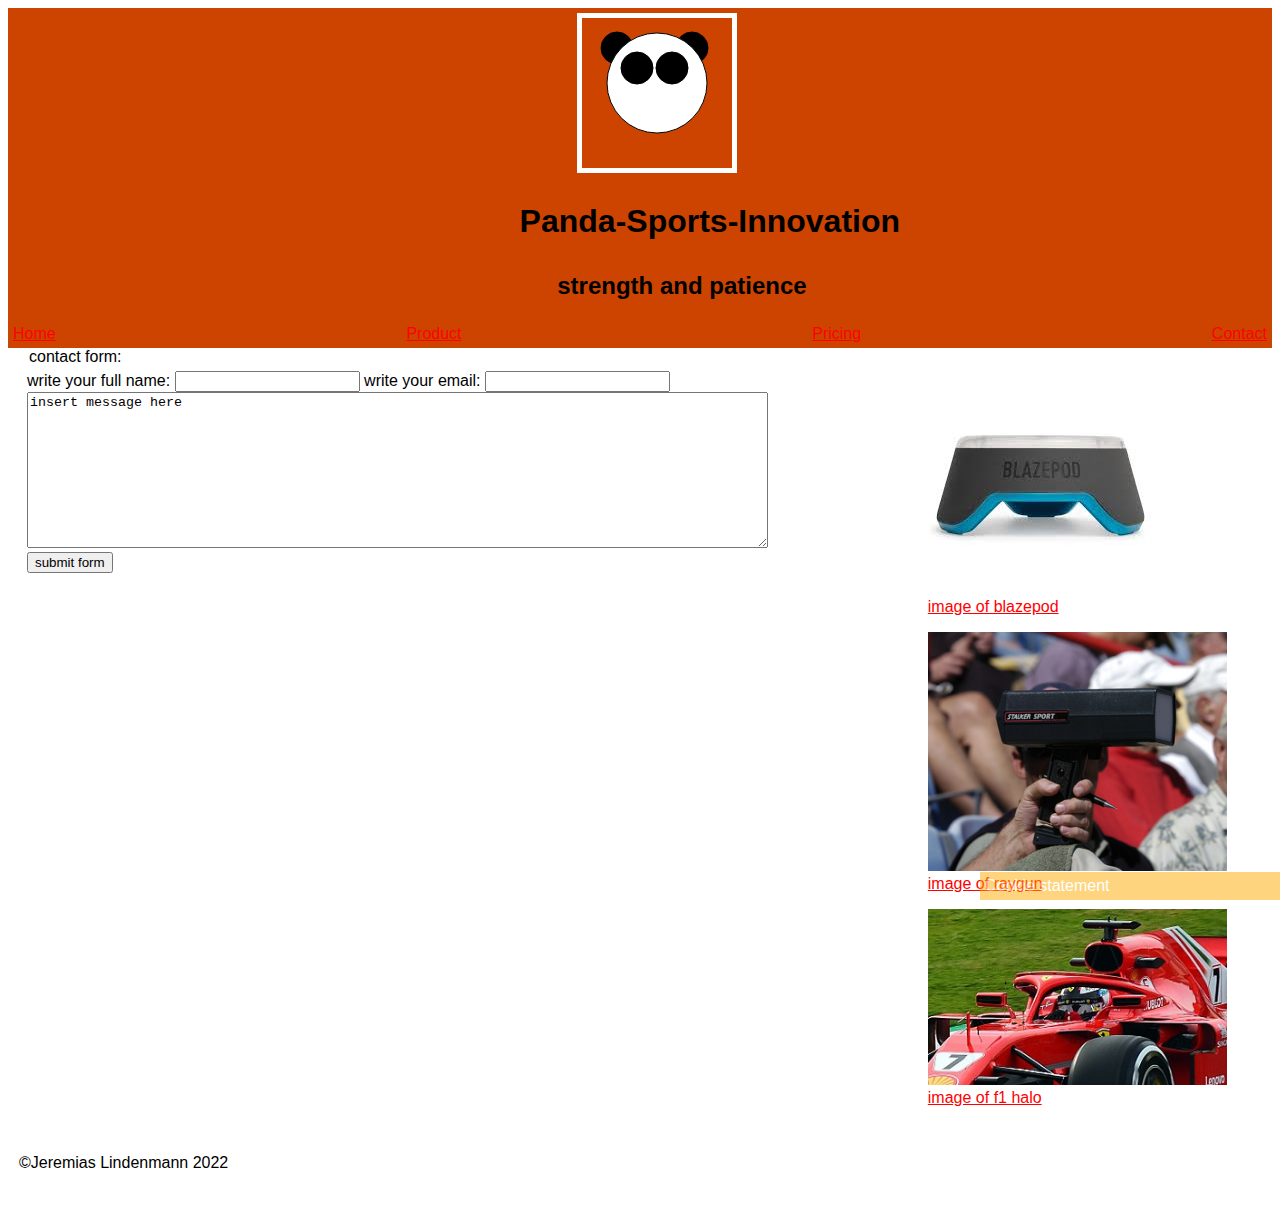
<file: contact.html>
<!DOCTYPE html>
<html lang="en">
    <head>
        <meta charset = "utf-8"/>
        <title>contact.html</title>
        <meta name="viewport" content="width=device-width, initial-scale=1.0">
        <meta name="author" content="Jeremias Lindenmann">
        <link href="style.css" type="text/css" rel="stylesheet">
    </head>
    <body>
        <header>
            <svg class="logo">
                <circle id="leftear" cx="35" cy="30" r="16" stroke = "black" fill = "black"/>
                <circle id="rightear" cx="110" cy="30" r="16" stroke = "black" fill = "black"/>
                <circle id="face" cx="75" cy="65" r="50" stroke = "black" fill = "white"/>
                <circle id="lefteye" cx="55" cy="50" r="16" stroke = "black" fill = "black"/>
                <circle id="righteye" cx="90" cy="50" r="16" stroke = "black" fill = "black"/> 
            </svg>
            <h1 class="title">Panda-Sports-Innovation</h1>
            <h2 class="payoff">strength and patience</h2>
             <nav class = "navigation">
                <ul class="nav">
                    <li>
                        <a href="index.html">
                            Home
                        </a>
                    </li>
                    <li>
                        <a href="product.html">
                            Product
                        </a>
                    </li>
                    <li>
                        <a href="pricing.html">
                            Pricing
                        </a>
                    </li>
                    <li>
                        <a href="contact.html">
                            Contact
                        </a>
                    </li>
                </ul>
            </nav>
        </header>
        <fieldset class="contactForm">
            <legend>contact form:</legend>
            <form> 
                <label>write your full name:</label> 
                <input type="text" name="name"> 
                <label>write your email:</label> 
                <input type="email" name="email">
                <textarea name="message" rows="10" cols="90">insert message here</textarea>
                <input type="submit" value="submit form">
            </form>
        </fieldset>
        <aside class="asideContact">
            <a href="https://www.inholland.nl/">
                <figure>
                    <img src="images/blazepod.jpg" alt="image of blazepod" title="blazepod" class="picture">
                    <figcaption>image of blazepod</figcaption>
                </figure>
            </a>
            <a href="https://www.inholland.nl/">
                <figure>
                    <img src="images/raygun.jpg" alt="image of raygun" title="raygun" class="picture">
                    <figcaption>image of raygun</figcaption>
                </figure>
            </a> 
            <a href="https://www.inholland.nl/">
                <figure>
                    <img src="images/halo.jpg" alt="image of f1 halo" title="f1 halo" class="picture">
                    <figcaption>image of f1 halo</figcaption>
                </figure>
            </a>
        </aside>
        <footer>
            <p class="studentName">
                &copy;Jeremias Lindenmann 2022
            </p>
            <section class="cookies">
                Cookie statement
            </section>
        </footer>
    </body>
</html>
</file>
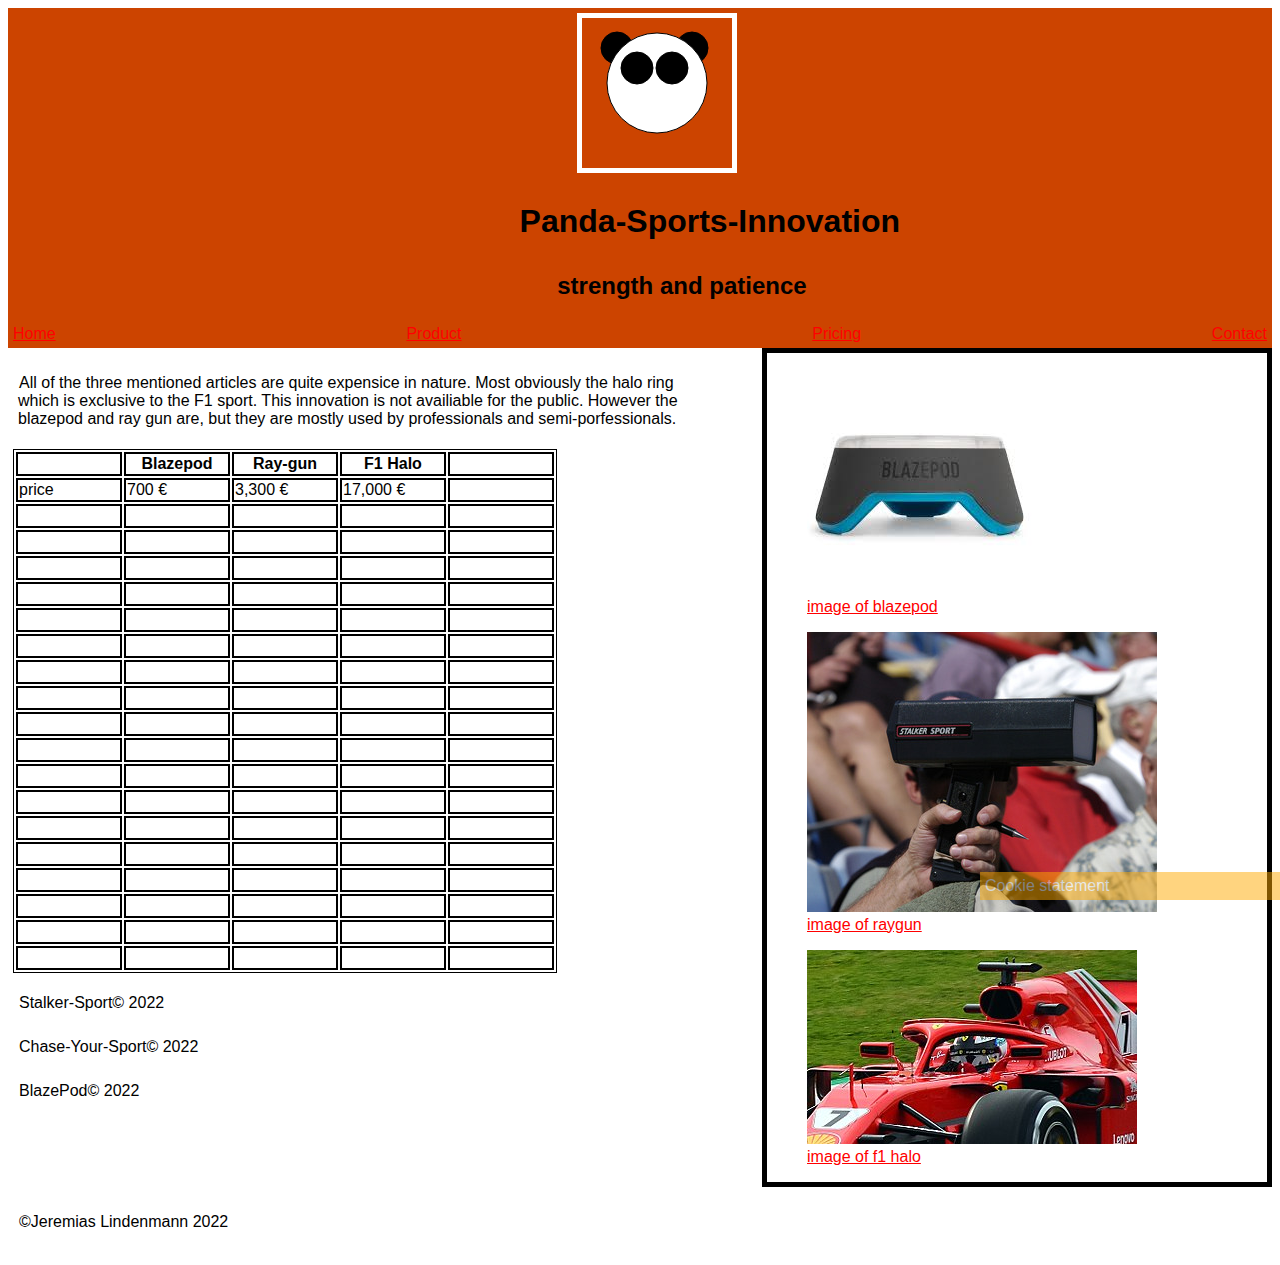
<file: pricing.html>
<!DOCTYPE html>
<html lang="en">
    <head>
        <meta charset = "utf-8"/>
        <title>pricing.html</title>
        <meta name="viewport" content="width=device-width, initial-scale=1.0">
        <meta name="author" content="Jeremias Lindenmann">
        <link href="style.css" type="text/css" rel="stylesheet">
    </head>
    <body>
        <header>
            <svg class="logo">
                <circle id="leftear" cx="35" cy="30" r="16" stroke = "black" fill = "black"/>
                <circle id="rightear" cx="110" cy="30" r="16" stroke = "black" fill = "black"/>
                <circle id="face" cx="75" cy="65" r="50" stroke = "black" fill = "white"/>
                <circle id="lefteye" cx="55" cy="50" r="16" stroke = "black" fill = "black"/>
                <circle id="righteye" cx="90" cy="50" r="16" stroke = "black" fill = "black"/>
            </svg>
            <h1 class="title">Panda-Sports-Innovation</h1>
            <h2 class="payoff">strength and patience</h2>
            <nav class = "navigation">
                <ul class="nav">
                    <li>
                        <a href="index.html">
                            Home
                        </a>
                    </li>
                    <li>
                        <a href="product.html">
                            Product
                        </a>
                    </li>
                    <li>
                        <a href="pricing.html">
                            Pricing
                        </a>
                    </li>
                    <li>
                        <a href="contact.html">
                            Contact
                        </a>
                    </li>  
                </ul>
            </nav>
        </header>
        <section class="pricingMain">
            <article id="pricingArticle">
                <p>All of the three mentioned articles are quite expensice in nature. Most obviously the halo ring which is exclusive to the F1 sport. This innovation is not availiable for the public. However the blazepod and ray gun are, but they are mostly used by professionals and semi-porfessionals.                   
                </p> 
            </article>
            <table class="pricingTable">
                <thead>
                    <tr>
                        <th>&nbsp;</th> 
                        <th>Blazepod</th>
                        <th>Ray-gun</th>
                        <th>F1 Halo</th>
                        <th>&nbsp;</th>
                    </tr>
                </thead>
                <tbody>
                    <tr>
                        <td>price</td>
                        <td>700 &euro;</td>
                        <td>3,300 &euro;</td>
                        <td>17,000 &euro;</td>
                        <td>&nbsp;</td>
                    </tr>
                    <tr>
                        <td>&nbsp;</td>
                        <td>&nbsp; </td>
                        <td>&nbsp; </td>
                        <td>&nbsp; </td>
                        <td>&nbsp; </td>
                    </tr>
                    <tr>
                        <td>&nbsp;</td>
                        <td>&nbsp; </td>
                        <td>&nbsp; </td>
                        <td>&nbsp; </td>
                        <td>&nbsp; </td>
                    </tr>
                    <tr>
                        <td>&nbsp;</td>
                        <td>&nbsp; </td>
                        <td>&nbsp; </td>
                        <td>&nbsp; </td>
                        <td>&nbsp; </td>
                    </tr>
                    <tr>
                        <td>&nbsp;</td>
                        <td>&nbsp; </td>
                        <td>&nbsp; </td>
                        <td>&nbsp; </td>
                        <td>&nbsp; </td>
                    </tr>
                    <tr>
                        <td>&nbsp;</td>
                        <td>&nbsp; </td>
                        <td>&nbsp; </td>
                        <td>&nbsp; </td>
                        <td>&nbsp; </td>
                    </tr>
                    <tr>
                        <td>&nbsp;</td>
                        <td>&nbsp; </td>
                        <td>&nbsp; </td>
                        <td>&nbsp; </td>
                        <td>&nbsp; </td>
                    </tr>
                    <tr>
                        <td>&nbsp;</td>
                        <td>&nbsp; </td>
                        <td>&nbsp; </td>
                        <td>&nbsp; </td>
                        <td>&nbsp; </td>
                    </tr>
                    <tr>
                        <td>&nbsp;</td>
                        <td>&nbsp; </td>
                        <td>&nbsp; </td>
                        <td>&nbsp; </td>
                        <td>&nbsp; </td>
                    </tr>
                    <tr>
                        <td>&nbsp;</td>
                        <td>&nbsp; </td>
                        <td>&nbsp; </td>
                        <td>&nbsp; </td>
                        <td>&nbsp; </td>
                    </tr>
                    <tr>
                        <td>&nbsp;</td>
                        <td>&nbsp; </td>
                        <td>&nbsp; </td>
                        <td>&nbsp; </td>
                        <td>&nbsp; </td>
                    </tr>
                    <tr>
                        <td>&nbsp;</td>
                        <td>&nbsp; </td>
                        <td>&nbsp; </td>
                        <td>&nbsp; </td>
                        <td>&nbsp; </td>
                    </tr>
                    <tr>
                        <td>&nbsp;</td>
                        <td>&nbsp; </td>
                        <td>&nbsp; </td>
                        <td>&nbsp; </td>
                        <td>&nbsp; </td>
                    </tr>
                    <tr>
                        <td>&nbsp;</td>
                        <td>&nbsp; </td>
                        <td>&nbsp; </td>
                        <td>&nbsp; </td>
                        <td>&nbsp; </td>
                    </tr>
                    <tr>
                        <td>&nbsp;</td>
                        <td>&nbsp; </td>
                        <td>&nbsp; </td>
                        <td>&nbsp; </td>
                        <td>&nbsp; </td>
                    </tr>
                    <tr>
                        <td>&nbsp;</td>
                        <td>&nbsp; </td>
                        <td>&nbsp; </td>
                        <td>&nbsp; </td>
                        <td>&nbsp; </td>
                    </tr>
                    <tr>
                        <td>&nbsp;</td>
                        <td>&nbsp; </td>
                        <td>&nbsp; </td>
                        <td>&nbsp; </td>
                        <td>&nbsp; </td>
                    </tr>
                    <tr>
                        <td>&nbsp;</td>
                        <td>&nbsp; </td>
                        <td>&nbsp; </td>
                        <td>&nbsp; </td>
                        <td>&nbsp; </td>
                    </tr>
                    <tr>
                        <td>&nbsp;</td>
                        <td>&nbsp; </td>
                        <td>&nbsp; </td>
                        <td>&nbsp; </td>
                        <td>&nbsp; </td>
                    </tr>
                </tbody>
            </table>
            <p>Stalker-Sport&copy; 2022</p>
            <p>Chase-Your-Sport&copy; 2022</p>
            <p>BlazePod&copy; 2022</p>
        </section>
        <aside class="pricingAside"> 
            <a href="https://www.inholland.nl/" id="productBlazepodImage">
                <figure>
                    <img src="images/blazepod.jpg" alt="image of blazepod" title="blazepod" class="picture">
                    <figcaption>image of blazepod</figcaption>
                </figure>
            </a>
            <a href="https://www.inholland.nl/">
                <figure>
                    <img src="images/raygun.jpg" alt="image of raygun" title="raygun" class="picture">
                    <figcaption>image of raygun</figcaption>
                </figure>
            </a> 
            <a href="https://www.inholland.nl/">
                <figure>
                    <img src="images/halo.jpg" alt="image of f1 halo" title="f1 halo" class="picture">
                    <figcaption>image of f1 halo</figcaption>
                </figure>
            </a>
        </aside>
        <footer>
            <p class="studentName">
                &copy;Jeremias Lindenmann 2022
            </p>
            <section class="cookies">
                Cookie statement
            </section>
        </footer>
    </body>
</html>
</file>
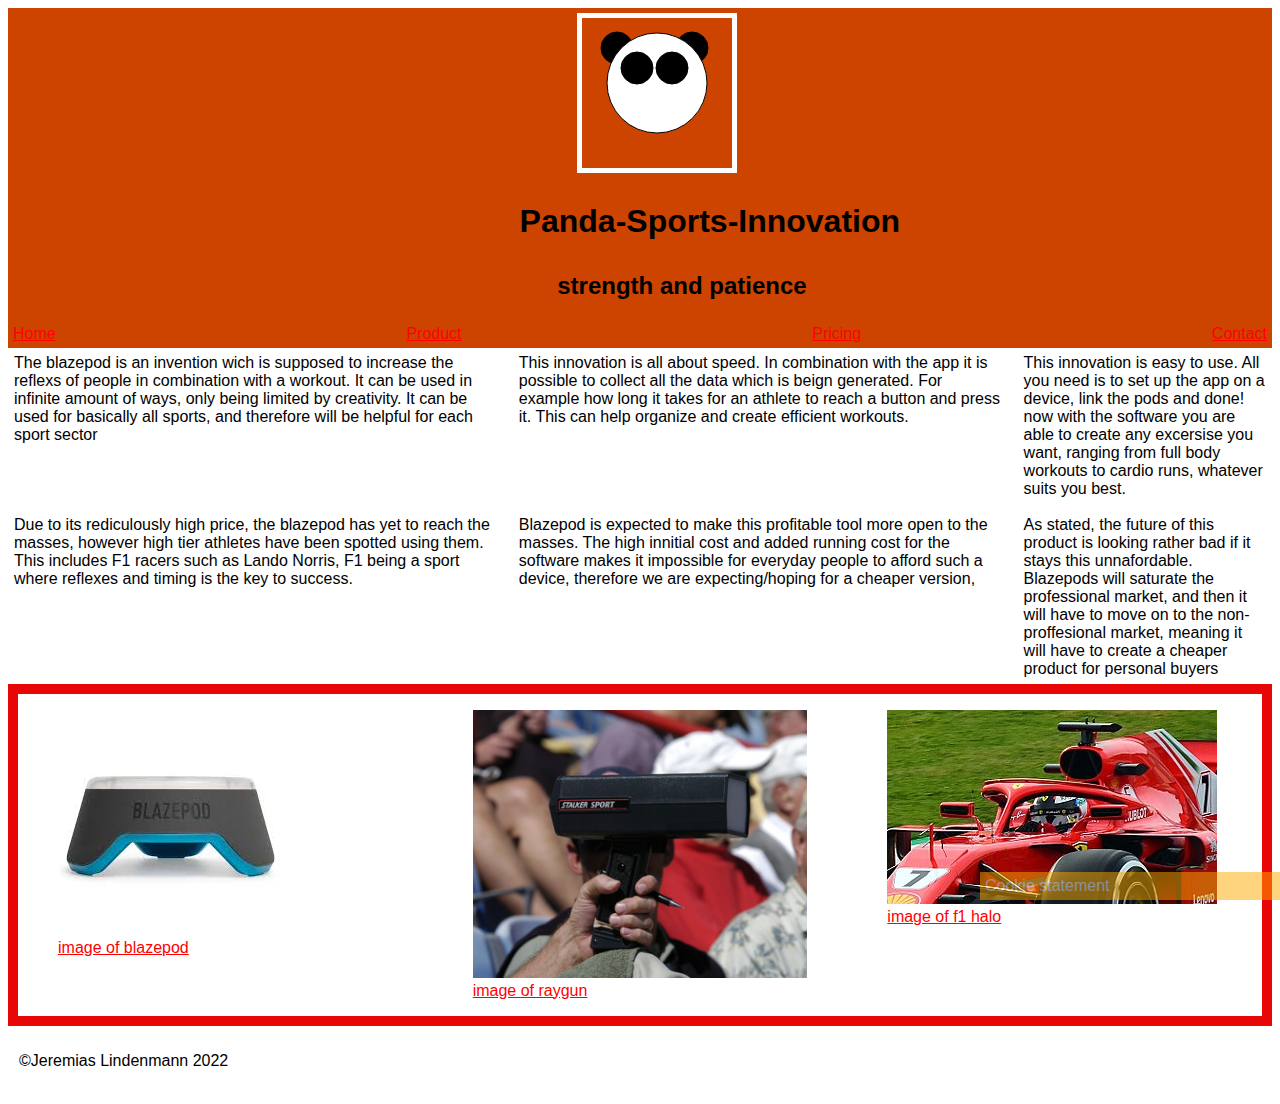
<file: product.html>
<!DOCTYPE html>
<html lang="en">
    <head>
        <meta charset = "utf-8"/>
        <meta name="viewport" content="width=device-width, initial-scale=1.0">
        <title>product.html</title>
        <meta name="author" content="Jeremias Lindenmann">
        <link href="style.css" type="text/css" rel="stylesheet">
    </head>
    <body>
        <header>
            <svg class="logo">
                <circle id="leftear" cx="35" cy="30" r="16" stroke = "black" fill = "black"/>
                <circle id="rightear" cx="110" cy="30" r="16" stroke = "black" fill = "black"/>
                <circle id="face" cx="75" cy="65" r="50" stroke = "black" fill = "white"/>
                <circle id="lefteye" cx="55" cy="50" r="16" stroke = "black" fill = "black"/>
                <circle id="righteye" cx="90" cy="50" r="16" stroke = "black" fill = "black"/>
            </svg>
            <h1 class="title">Panda-Sports-Innovation</h1>
            <h2 class="payoff">strength and patience</h2>
            <nav class = "navigation">
                <ul class="nav">
                    <li>
                        <a href="index.html">
                            Home
                        </a>
                    </li>
                    <li>
                        <a href="product.html">
                            Product
                        </a>
                    </li>
                    <li>
                        <a href="pricing.html">
                            Pricing
                        </a>
                    </li>
                    <li>
                        <a href="contact.html">
                            Contact
                        </a>
                    </li>
                </ul>
            </nav>
        </header>
        <section class="mainProduct">
            <article class="productp1">The blazepod is an invention wich is supposed to increase the reflexs of people in combination with a workout. It can be used in infinite amount of ways, only being limited by creativity. It can be used for basically all sports, and therefore will be helpful for each sport sector</article>
            <article class="productp2">This innovation is all about speed. In combination with the app it is possible to collect all the data which is beign generated. For example how long it takes for an athlete to reach a button and press it. This can help organize and create efficient workouts.</article>
            <article class="productp3">This innovation is easy to use. All you need is to set up the app on a device, link the pods and done! now with the software you are able to create any excersise you want, ranging from full body workouts to cardio runs, whatever suits you best.</article>
            <article class="productp4">Due to its rediculously high price, the blazepod has yet to reach the masses, however high tier athletes have been spotted using them. This includes F1 racers such as Lando Norris, F1 being a sport where reflexes and timing is the key to success.</article>
            <article class="productp5">Blazepod is expected to make this profitable tool more open to the masses. The high innitial cost and added running cost for the software makes it impossible for everyday people to afford such a device, therefore we are expecting/hoping for a cheaper version,</article>
            <article class="productp6">As stated, the future of this product is looking rather bad if it stays this unnafordable. Blazepods will saturate the professional market, and then it will have to move on to the non-proffesional market, meaning it will have to create a cheaper product for personal buyers</article>
        </section>
        <aside class="asideProduct">
            <a href="https://www.inholland.nl/">
                <figure>
                    <img src="images/blazepod.jpg" alt="image of blazepod" title="blazepod" class="picture">
                    <figcaption>image of blazepod</figcaption>
                </figure>
            </a>
            <a href="https://www.inholland.nl/">
                <figure>
                    <img src="images/raygun.jpg" alt="image of raygun" title="raygun" class="picture">
                    <figcaption>image of raygun</figcaption>
                </figure>
            </a> 
            <a href="https://www.inholland.nl/" id="producthaloimage">
                <figure>
                    <img src="images/halo.jpg" alt="image of f1 halo" title="f1 halo" class="picture">
                    <figcaption>image of f1 halo</figcaption>
                </figure>
            </a>
        </aside>
        <footer>
            <p class="studentName">
                &copy;Jeremias Lindenmann 2022
            </p>
            <section class="cookies">
                Cookie statement
            </section>
        </footer>
    </body>
</html>
</file>
<file: style.css>
/*PC*/
@media (min-width: 1280px) {
/*GENERAL*/
table,th,td{
    width: 100px;
    border: 2px solid #000;
}
body{
    font-family: Arial, Helvetica, sans-serif;
}
.picture{
    max-width: 100%;
    height: auto;
}
.nav{
    display: flex;
    flex-direction: row;
    list-style-type: none;
    margin: 0;
    padding: 0;
    align-items: center;
    justify-content: space-between;
}
p {
    border: 5px solid transparent;
    width: auto;
    letter-spacing: normal;
    word-spacing: normal;
    text-indent: 1px;
}
.logo{
    border: 5px solid white;
    width: 150px;
    margin-left: 45%;
    margin-right: 25%;
}
.title{
    border: 5px solid transparent;
    width: auto;
    margin-left: 40%;
}
.payoff{
    border: 5px solid transparent;
    width: auto;
    margin-left: 43%;
}
header{
    position: static;
    border: 5px solid transparent;
    background-color: #c40;
    clear: both;
}
footer{
    border: 5px solid transparent;
    clear: both;
}
.cookies{
    border: 5px solid transparent;
    float: right; 
    width: 300px;
    background-color: #fa0;
    opacity: 50%;
    color: #fff;
    z-index: 9999;
    box-sizing: border-box;
    position: fixed;
    right: 0;
    bottom: 0;
    line-height: normal;
}
.studentName{ 
    border: 5px solid transparent;
    width: 300px;
}
/*INDEX*/
#indexVideo{
    border: 10px solid transparent;
}
#videoSectionOGG{
    display: none;
}
#videoSection{
    width: 98%;
    border: 10px solid #fa0;
    height: auto;
}
.indexImage{
    border: 1px solid transparent;
    float: right;
    width: 400px;
    height: 325px;
    clear: both;
}
.indexArticle{
    border: 5px solid transparent;
    float: left;
    display: grid;
    height: auto;
}
#mainSection{
    border: 10px solid transparent;
    width: auto;
    float: left;
    background-color: #fa0;
    width: 75%;
}
#containerOne{
    border: 10px solid rebeccapurple;
    width: auto;
    display: grid;
    background-color: #fa0;
}
.containerTwo{
    border: 10px solid red;
    width: auto;
    display: grid;
}
.containerThree{
    border: 10px solid rebeccapurple;
    width: auto;
    display: grid;
}
.asideList{
    width: 22%;
    border: 5px solid #fff;
    float: right;
    gap: 1em;
    flex-shrink: 0;
    flex-grow: 0;
}
#asideListTop{
    display: none;
}
/*PRODUCT*/
.asideProduct{
    border: 10px solid rgb(232, 7, 7);
    flex-shrink: 0;
    flex-grow: 0;
    display: grid;
    grid-template-columns: 1fr 1fr 1fr;
}
.mainProduct{
    border: 5px solid transparent;
    gap: 1em;
    display: grid;
    grid-template-columns: 2fr 2fr 1fr;
    grid-auto-rows: auto;
}
.productp1{
    border: 1px solid transparent;
}
.productp2{
    border: 1px solid transparent;
}
.productp3{
    border: 1px solid transparent;
}
.productp4{
    border: 1px solid transparent; 
}
.productp5{
    border: 1px solid transparent;
}
.productp6{
    border: 1px solid transparent;
}
/*PRICING*/
.pricingTable{
    table-layout: fixed;
    border: 1px solid black;
}
.pricingAside{
    border: 5px solid black;
    width: 500px;
    float: right;
}
.pricingMain{
    border: 5px solid transparent;
    width: 700px;
    float: left;
}                                    
/*CONTACT*/
.asideContact{
    border: 5px solid transparent;
    width: 30%;
    float: right;
    height: auto;
}
.contactForm{
    border: 5px solid transparent;
    width: 50%;
    float: left;
}
a{
    color: red;
}
a:hover{
    color: red;
}
nav a:hover{
    color: red;
}
nav a:visited{
    color: #434;
}
}
                                                    /*TABLET*/
@media (max-width: 1279px) and (min-width: 481px){
    /* TABLET GENERAL*/
.picture{
    max-width: 100%;
    height: auto;
}
.nav{
    display: flex;
    flex-direction: row;
    list-style-type: none;
    margin: 0;
    padding: 0;
    align-items: center;
    justify-content: space-between;
}
p {
    border: 5px solid transparent;
    width: auto;
    letter-spacing: normal;
    word-spacing: normal;
    text-indent: 1px;
}
#hamburgerMenu{
    display: none;
}
.logo{
    border: 5px solid white;
    width: 150px;
    margin-left: 45%;
    margin-right: 25%;
}
.title{
    border: 5px solid transparent;
    width: auto;
    margin-left: 40%;
}
.payoff{
    border: 5px solid transparent;
    width: auto;
    margin-left: 43%;
}
header{
    position: static;
    border: 5px solid white;
    background-color: #c40;
    clear: both;
}
footer{
    border: 5px solid transparent;
    clear: both;
}
.cookies{
    border: 5px solid transparent;
    float: right; 
    width: 300px;
    background-color: #fa0;
    opacity: 50%;
    color: #fff;
    z-index: 9999;
    box-sizing: border-box;
    position: fixed;
    right: 0;
    bottom: 0;
    line-height: normal;
}
.studentName{ 
    border: 5px solid transparent;
    width: 300px;
}
/* TABLET INDEX*/
#indexVideo{
    border: 10px solid transparent;
}
#videoSection{
    display: none;
}
#videoSectionOGG{
    width: 100%;
    border: 10px solid #fa0;
    height: 420px;
}
.indexImage{
    border: 1px solid transparent;
    float: left;
    width: 400px;
    height: 325px;
    clear: both;
}
.indexArticle{
    border: 5px solid transparent;
    float: right;
    display: grid;
    height: auto;
    clear: both;
    width: auto;
}
#mainSection{  
    border: 5px solid #e32;
    width: 100%;
    background-color: #fa0;
}
#containerOne{
    border: 10px solid #bbb;
    width: auto;
    display: grid;
    background-color: #fa0;
}
.containerTwo{
    border: 10px solid #e34;
    width: auto;
    display: grid;
}
.containerThree{
    border: 10px solid #e32;
    width: auto;
    display: grid;
}
.asideList{
    display: none;
}
#asideListTop{
    width: 100%;
    border: 5px solid #865;
    display: grid;
    gap: 1em;
    flex-shrink: 0;
    flex-grow: 0;
}
/* TABLET PRODUCT*/
.asideProduct{
    border: 10px solid #565;
    flex-shrink: 0;
    flex-grow: 0;
    display: grid;
    grid-template-columns: 1fr 1fr;
}
#producthaloimage{
    display: none;
}
.mainProduct{
    border: 5px solid transparent;
    gap: 1em;
    display: grid;
    grid-template-columns: 2fr 2fr 1fr;
    grid-auto-rows: auto;
}
.productp1{
    border: 1px solid transparent;
}
.productp2{
    border: 1px solid transparent;
}
.productp3{
    border: 1px solid transparent;
}
.productp4{
    border: 1px solid transparent;
}
.productp5{
    border: 1px solid transparent;
}
.productp6{
    border: 1px solid transparent;
}
/*TABLET PRICING*/
.pricingTable{
    table-layout: fixed;
    border: 1px solid #000;
    width: 100%;
}
.pricingAside{
    border: 5px solid #000;
    width: 100%;
    display: grid;
    grid-template-columns: 1fr 1fr;
}
#productBlazepodImage{
    display: none;
}
.pricingMain{
    border: 5px solid transparent;
    width: 100%;
    clear: both;
}                                       
/*TABLET CONTACT*/
.asideContact{
    border: 5px solid transparent;
    width: 30%;
    float: right;
}
.contactForm{
    border: 5px solid transparent;
    width: 50%;
    float: left;
}
textarea{
    width: 50%;
}
}
                                                        /*MOBILE*/
@media screen and (max-width: 480px){
    .picture{
        max-width: 100%;
        height: auto;
    }
    .navigation{
        z-index: 2;
        position: absolute;
        right: 10px;
        top: 0;
    }
    p {
        border: 5px solid transparent;
        width: auto;
        letter-spacing: normal;
        word-spacing: normal;
        text-indent: 1px;
    }
    .logo{
        display: none;
    }
    .title{
        border: 5px solid transparent;
        width: 50%;
        float: left;
    }
    .payoff{
        border: 5px solid transparent;
        width: auto;
        float: left;
    }
    header{
        border: 1px solid transparent;
        background-color: #c40;
        width: 100%;
        display: grid;
    }
    footer{
        border: 5px solid transparent;
        clear: both;
    }
    .cookies{
        border: 5px solid transparent;
        float: right; 
        width: 300px;
        background-color: #fa0;
        opacity: 50%;
        color: #fff;
        z-index: 9999;
        box-sizing: border-box;
        position: fixed;
        right: 0;
        bottom: 0;
        line-height: normal;
    }
    .studentName{ 
        border: 5px solid transparent;
        width: 300px;
    }
    /* MOBILE INDEX*/
    #indexVideo{
        display: none;
    }
    #videoSection{
        display: none;
    }
    #videoSectionOGG{
        display: none;
    }
    .indexImage{
        border: 1px solid transparent;
        float: right;
        width: 400px;
        height: 325px;
        clear: both;
    }
    .indexArticle{
        border: 5px solid transparent;
        float: right;
        display: grid;
        height: auto;
        clear: both;
        width: auto;
    }
    #mainSection{  
        border: 5px solid #fff;
        float: left;
        background-color: #fa0;
        width: 100%;
        display: grid;
    }
    #containerOne{
        border: 10px solid #831;
        width: 100%;
        display: grid;
        background-color: #fa0;
    }
    .containerTwo{
        border: 10px solid #434;
        width: 100%;
        display: grid;
        background-color: #fa0;
    }
    .containerThree{
        border: 10px solid #d91;
        width: 100%;
        display: grid;
        background-color: #fa0;
    }
    .asideList{
        display: none;
    }
    #asideListTop{
        width: 100%;
        border: 5px solid rgb(194, 69, 69);
        display: grid;
        gap: 1em;
        flex-shrink: 0;
        flex-grow: 0;
    }
    /* MOBILE PRODUCT*/
    .asideProduct{
        border: 10px solid rgb(232, 7, 7);
        flex-shrink: 0;
        flex-grow: 0;
        grid-template-columns: 1fr 1fr 1fr;
    }
    .mainProduct{
        border: 5px solid transparent;
    }
    .productp1{
        border: 1px solid transparent;
    }
    .productp2{
        border: 1px solid transparent;
    }
    .productp3{
        border: 1px solid transparent;
    }
    .productp4{
        border: 1px solid transparent;
    }
    .productp5{
        border: 1px solid transparent;
    }
    .productp6{
        display: none;
    }
    /*MOBILE PRICING*/
    .pricingTable{
        table-layout: fixed;
        border: 1px solid black;
        clear: both;
        width: 100%;
    }
    .pricingAside{
        border: 1px solid black;
        max-width: 100%;
        float: right;
    }
    .pricingMain{
        border: 5px solid transparent;
        width: 100%;
        float: left;
    }
    #pricingArticle{
        display: none;
    }                                       
    /*MOBILE CONTACT*/
    .asideContact{
        border: 1px solid transparent;
        width: 100%;
        float: left;
    }
    .contactForm{
        border: 5px solid transparent;
        width: 100%;
        float: left;
    }
    textarea{
        width: 90%;
    }
}
</file>
